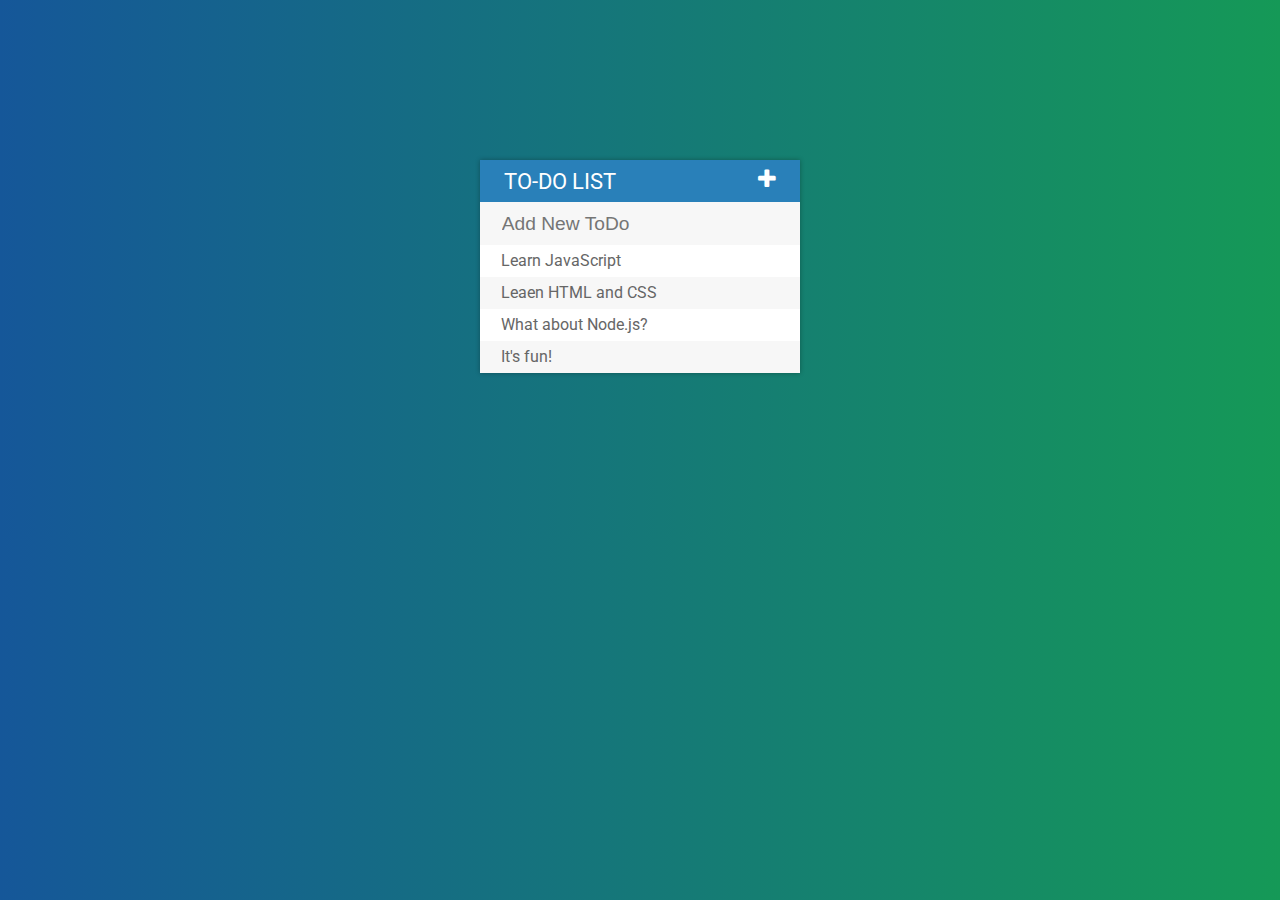
<file: To Do List Project/index.html>
<!DOCTYPE html>
<html lang="en">

<head>
    <meta charset="UTF-8">
    <meta name="viewport" content="width=device-width, initial-scale=1.0">
    <meta http-equiv="X-UA-Compatible" content="ie=edge">
    <title>Todo List</title>
    <!-- font Roboto -->
    <link href="https://fonts.googleapis.com/css?family=Roboto" rel="stylesheet">
    <!-- FontAwesome CDN -->
    <link rel="stylesheet" href="https://cdnjs.cloudflare.com/ajax/libs/font-awesome/4.7.0/css/font-awesome.min.css">
    <!-- my css file -->
    <link rel="stylesheet" href="css/style.css">
</head>

<body>
    <div id="container">
        <h1>To-do list <i class="fa fa-plus"></i></h1>
        <input type="text" placeholder="Add New ToDo">
        <ul>
            <li>
                <span><i class="fa fa-trash"></i></span>Learn JavaScript</li>
            <li>
                <span><i class="fa fa-trash"></i></span>Leaen HTML and CSS</li>
            <li>
                <span><i class="fa fa-trash"></i></span>What about Node.js?</li>
            <li>
                <span><i class="fa fa-trash"></i></span>It's fun!</li>
        </ul>

    </div>

    <!-- jQuery CDN -->
    <script src="https://code.jquery.com/jquery-3.3.1.js" integrity="sha256-2Kok7MbOyxpgUVvAk/HJ2jigOSYS2auK4Pfzbm7uH60=" crossorigin="anonymous"></script>
    <script src="script/to-do-list.js"></script>
</body>

</html>
</file>
<file: To Do List Project/css/style.css>
body {
    font-family: Roboto, sans-serif;
    background: #159957;
    /* fallback for old browsers */
    background: -webkit-linear-gradient(to right, #155799, #159957);
    /* Chrome 10-25, Safari 5.1-6 */
    background: linear-gradient(to right, #155799, #159957);
    /* W3C, IE 10+/ Edge, Firefox 16+, Chrome 26+, Opera 12+, Safari 7+ */
}

#container {
    width: 20rem;
    margin: 10rem auto;
    background-color: #f7f7f7;
    box-shadow: 0 0 .3rem rgba(0, 0, 0, 0.3);
}

h1 {
    background-color: #2980b9;
    color: white;
    margin: 0;
    padding: 0.5rem 1.5rem;
    text-transform: uppercase;
    font-size: 1.4rem;
    font-weight: normal;
}

ul {
    list-style: none;
    margin: 0;
    padding: 0;
}

li {
    background-color: #fff;
    height: 2rem;
    line-height: 2rem;
    color: #666;
}

li:nth-child(2n) {
    background-color: #f7f7f7;
}

input {
    font-size: 1.2rem;
    background-color: #f7f7f7;
    color: #2980b9;
    width: 100%;
    padding: .6rem .6rem .6rem 1.3rem;
    box-sizing: border-box;
    border: 1px solid rgba(0, 0, 0, 0);
}

input:focus {
    background-color: #fff;
    border: .1rem solid #2980b9;
}

span {
    background-color: #e74c3c;
    height: 2rem;
    margin-right: 1.3rem;
    text-align: center;
    color: #fff;
    width: 0;
    display: inline-block;
    transition: 0.2s linear;
    opacity: 0;
}

li:hover span {
    width: 2rem;
    opacity: 1;
}

.fa-plus {
    float: right;
}

.completed {
    color: gray;
    text-decoration: line-through;
}
</file>
